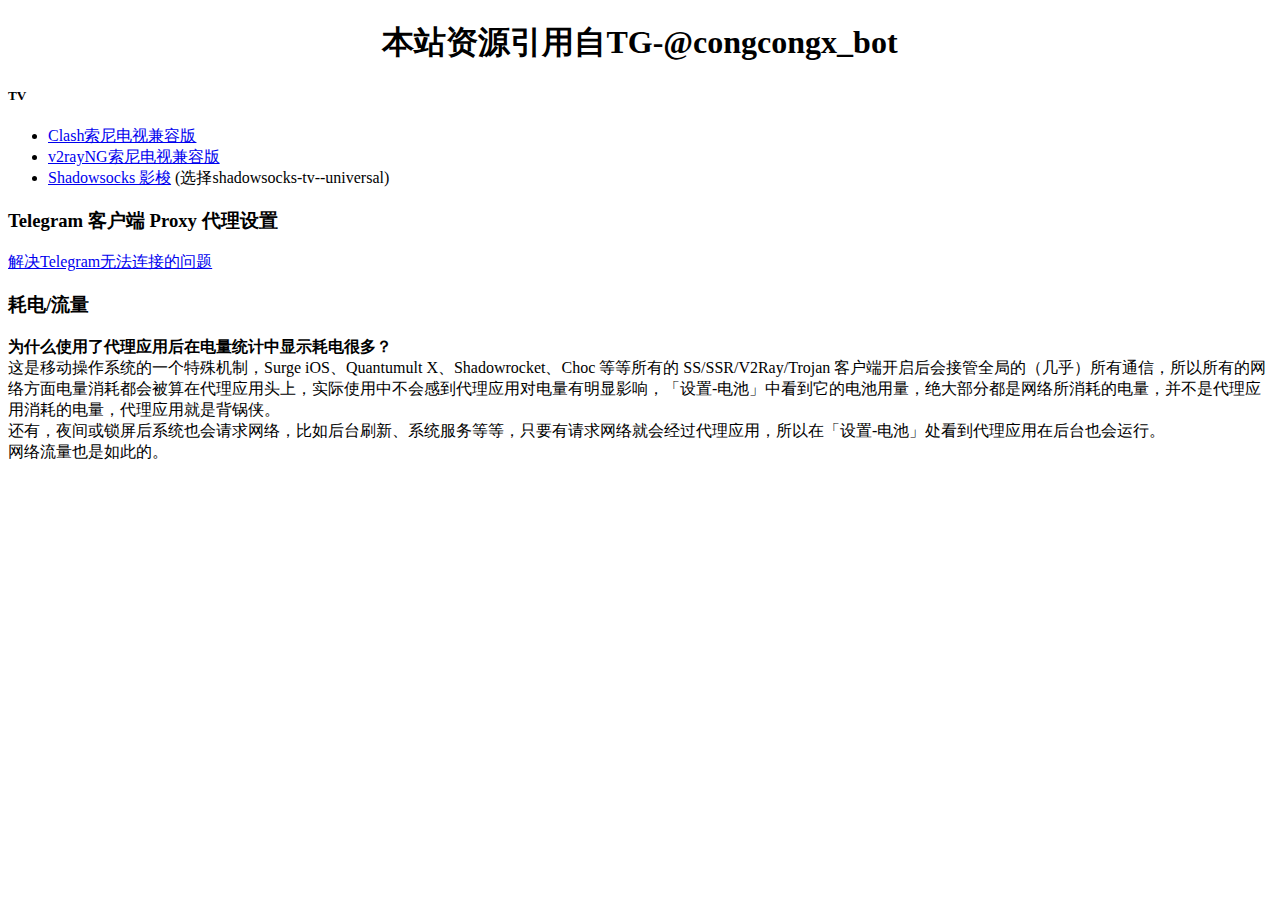
<file: download.html>
<!DOCTYPE html>
<html lang="en">
<head>
    <meta charset="utf-8">
    <meta http-equiv="X-UA-Compatible" content="IE=edge">
    <meta name="viewport" content="width=device-width,initial-scale=1,maximum-scale=1,minimum-scale=1,user-scalable=no">
    <title>各平台代理工具集合</title>
    <link rel="stylesheet" href="https://cdn.staticfile.org/bootstrap/4.6.1/css/bootstrap.min.css">
    <script src="https://cdn.staticfile.org/layui/2.7.5/layui.min.js"></script>
</head>
<body>
<p></p>
<h1 style="text-align: center">本站资源引用自TG-@congcongx_bot</h1>
<div class="container">
    <h5 id="tv">TV</h5>
    <ul>
        <li><a href="https://github.com/Kr328/ClashForAndroid/releases/download/v2.1.6/app-universal-release.apk">Clash索尼电视兼容版</a>
        </li>
        <li><a href="https://github.com/2dust/v2rayNG/releases/download/1.7.16/v2rayNG_1.7.16.apk">v2rayNG索尼电视兼容版</a>
        </li>
        <li><a href="https://github.com/shadowsocks/shadowsocks-android/releases">Shadowsocks 影梭</a>
            (选择shadowsocks-tv--universal)
        </li>
    </ul>
</div>
<div class="container" id="code"></div>
<div class="container">
    <h3 id="telegram-客户端-proxy-代理设置">Telegram 客户端 Proxy 代理设置</h3>
    <p><a href="https://raw.githubusercontent.com/youshandefeiyang/webcdn/6.4/tg.png">解决Telegram无法连接的问题</a></p>
    <h3 id="耗电流量">耗电/流量</h3>
    <p><strong>为什么使用了代理应用后在电量统计中显示耗电很多？</strong><br/>
        这是移动操作系统的一个特殊机制，Surge iOS、Quantumult X、Shadowrocket、Choc 等等所有的 SS/SSR/V2Ray/Trojan
        客户端开启后会接管全局的（几乎）所有通信，所以所有的网络方面电量消耗都会被算在代理应用头上，实际使用中不会感到代理应用对电量有明显影响，「设置-电池」中看到它的电池用量，绝大部分都是网络所消耗的电量，并不是代理应用消耗的电量，代理应用就是背锅侠。<br/>
        还有，夜间或锁屏后系统也会请求网络，比如后台刷新、系统服务等等，只要有请求网络就会经过代理应用，所以在「设置-电池」处看到代理应用在后台也会运行。<br/>
        网络流量也是如此的。</p>
</div>
<script> 
    getCode();

    layer.open({
        title: ["信息面板", "background-color:#8DCE16; color:#fff;"],
        anim: "up",
        content: `<div style="color:black;text-align:center;font-size:15px"><strong><span style="font-size:20px">本站官方TG交流群：</span><span><a href="https://t.me/feiyangdigital" target="_blank" style="color:red;font-size:20px;text-decoration:none">点击加入</a></span></strong></br><strong><span style="font-size:20px">IEPL高端机场（<span style="color:blue">原生支持各种流媒体</span>）：</span><span><a href="https://www.mcwy.org" target="_blank" style="color:red;font-size:20px;text-decoration:none">点击注册</a></span></strong></br><strong><span style="font-size:20px">奈飞、ChatGPT合租（<span style="color:blue">优惠码：feiyang</span>）：</span><span><a href="https://hezu.v1.mk/" style="color:red;font-size:20px;text-decoration:none">点击上车</a></span></strong></br><strong><span style="font-size:20px">IOS外区应用代购：</span><span><a href="https://fk.myue.club" target="_blank" style="color:red;font-size:20px;text-decoration:none">点击查看</a></span></strong></br>本站服务器赞助机场-牧场物语，BGP中继+IEPL企业级内网专线的高端机场，适合各个价位要求的用户，牧场物语采用最新的奈飞非自制剧解决方案，出口随机更换IP，确保尽可能的每个用户可以用上独立IP，以此来稳定解决奈飞非自制剧的封锁，并推出7*24小时奈飞非自制剧节点自动检测系统，用户再也不用自己手动一个个的乱试节点了，目前牧场的新加坡，台湾等节区域点均可做到24H稳定非自制剧观看！</br></div>`,
        btn: ["确认"],
      });

    function getCode() {
        var httpRequest;
        makeRequest();

        function makeRequest() {
            httpRequest = new XMLHttpRequest();
            if (!httpRequest) {
                alert("Giving up :( Cannot create an XMLHTTP instance");
                return false;
            }
            httpRequest.onreadystatechange = alertContents;
            httpRequest.open(
                "GET",
                "https://congcong0806.github.io/2018/04/20/SS/"
            );
            httpRequest.send();
        }

        function alertContents() {
            if (httpRequest.readyState === XMLHttpRequest.DONE) {
                if (httpRequest.status === 200) {
                    var text = httpRequest.responseText;
                    var newText = text.match(/<h5 id="ios-客户端-全区可下载包括中区">[\s\S]*\n<h5 id="tv">/g);
                    var nextText = newText[0].replaceAll(/shadowrocket.store/ig, 'fk.myue.club');
                    var finalText = nextText.replaceAll(/https:\/\/github.com\/KOP-XIAO\/Clash-Merlin\/wiki/ig, 'https://t.me/merlinclashfile')
                    document.getElementById("code").innerHTML = finalText;
                } else {
                    alert("There was a problem with the request.");
                }
            }
        }
    }
</script>
</body>
</html>
</file>
